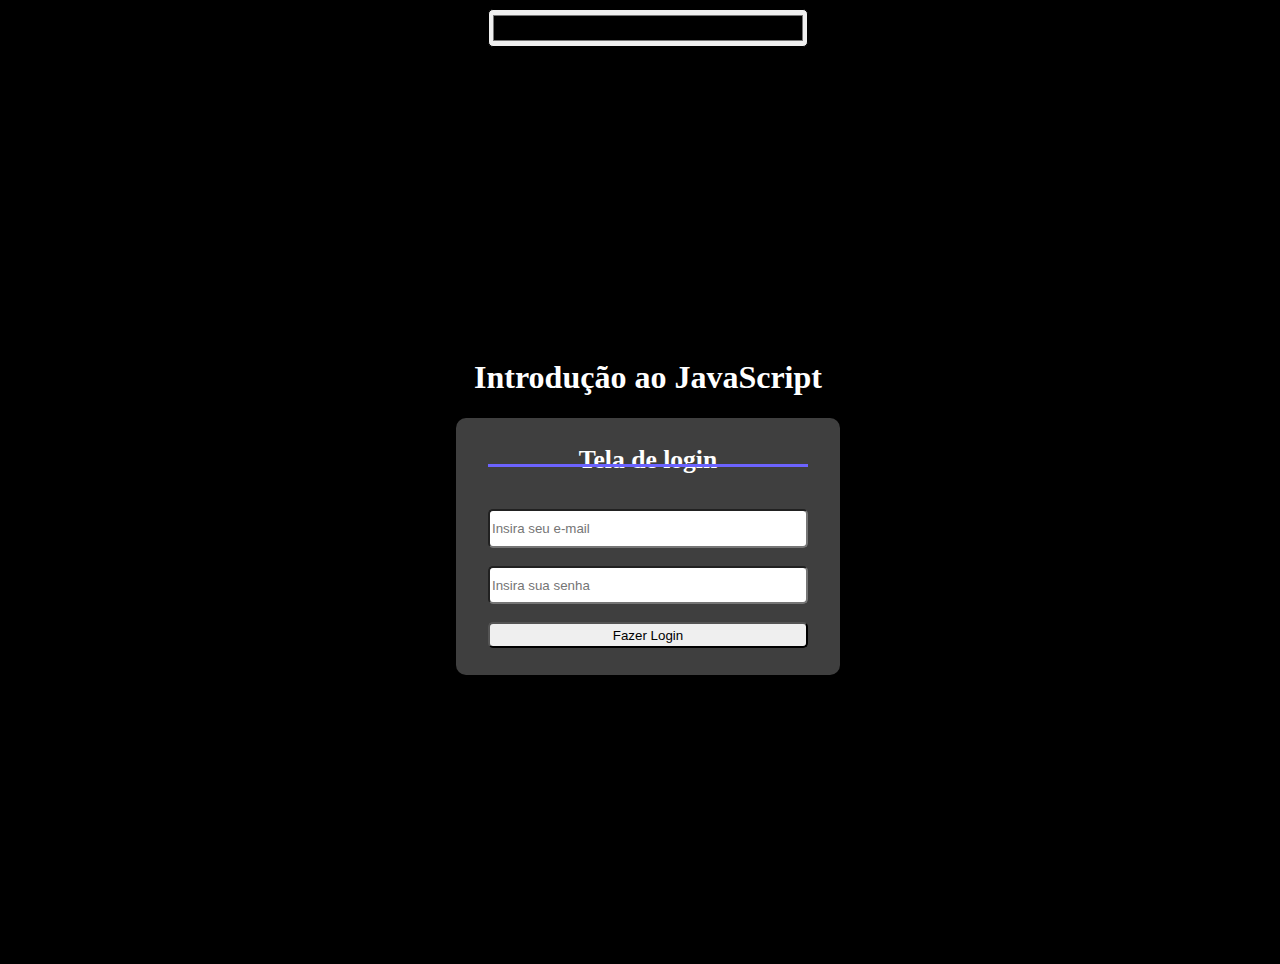
<file: Ex 1/index.html>
<!DOCTYPE html>
<html lang="pt-br">
<head>
    <meta charset="UTF-8">
    <title>Aula de JS</title>
    <link rel="stylesheet" href="css/style.css">
    <script src="js/script.js"></script>
</head>
<body>
    <input type="color" class=trocar onchange="alterarCor()" id="input-trocar">
    <section>
        
        <h1>Introdução ao JavaScript</h1>
            
        <form> 
            <!-- frm-> formulario -->
            <h3>Tela de login</h3>
            <input type="email" placeholder="Insira seu e-mail" id="frmemail">
            <input type="password" placeholder="Insira sua senha" id="frmsenha">
            <button onclick="login()">Fazer Login</button>
            <!-- onclick = quando for clicado -->
        </form> 
    </section>

</body>
</html>
<!--
     Diferentes tipos de Botões
    
    <input type="button">
 -->
</file>
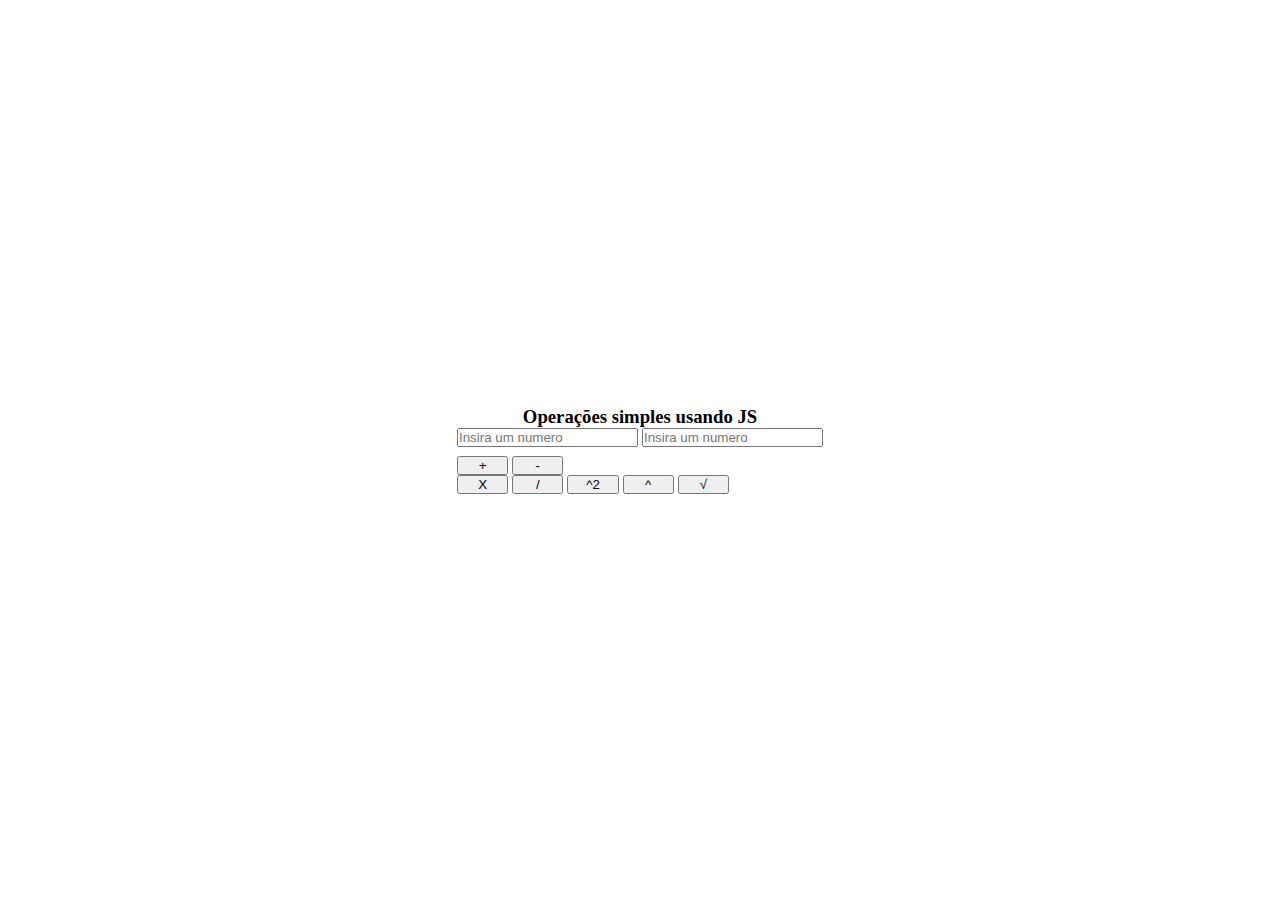
<file: Ex 2/index.html>
<!DOCTYPE html>
<html lang="pt-br">
<head>
    <meta charset="UTF-8">
    <title>Document</title>
    <script src="js/script.js"></script>
 <link rel="stylesheet" href="css/style.css">
</head>
<body>
    <section>
        <h3>Operações simples usando JS</h3>
        <div class="container">
            <input id="n1" type="number" placeholder="Insira um numero">
            <input id="n2" type="number" placeholder="Insira um numero">
            <div class="cont">
                <button onclick="somar()">+</button>
                <button onclick="subtrair()">-</button>
            </div>
            <div class="cont">
                <button onclick="multiplicar()">X</button>
                <button onclick="dividir()">/</button>
                <button onclick="quadrado()">^2</button>
                <button onclick="potencia()">^</button>
                <button onclick="raiz()">√</button>
            </div>
            <p id="result"></p>
        </div>
    </section>
</body>
</html>
</file>
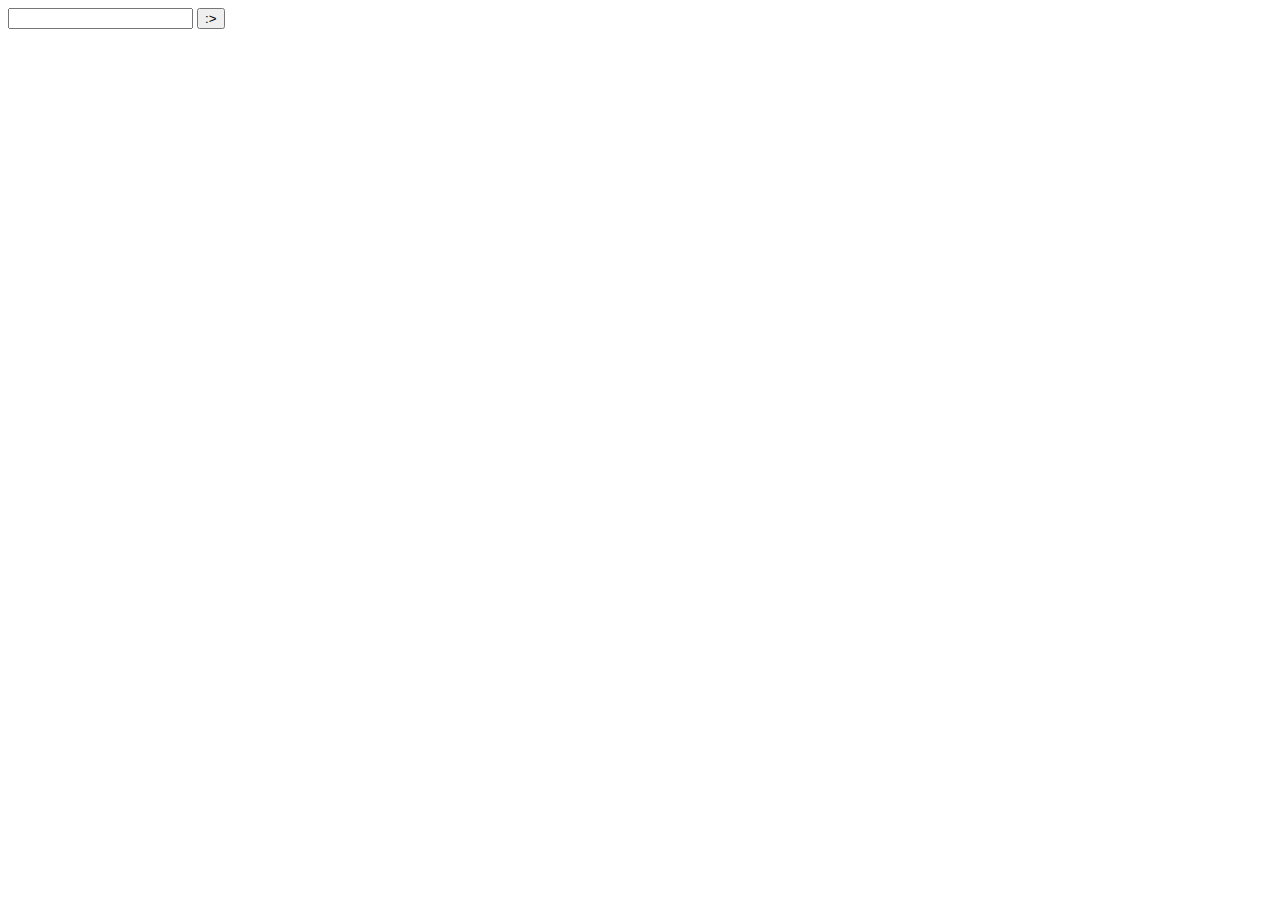
<file: Ex 3/index.html>
<!DOCTYPE html>
<html lang="pt-br">
<head>
    <meta charset="UTF-8">
    <title>Nome</title>
    <script src="js/script.js"></script>
</head>
<body>
    <input type="text" id="frname">
    <button onclick="nome()">:></button>
    <p id="exibition-name"></p> 

</body>
</html>
</file>
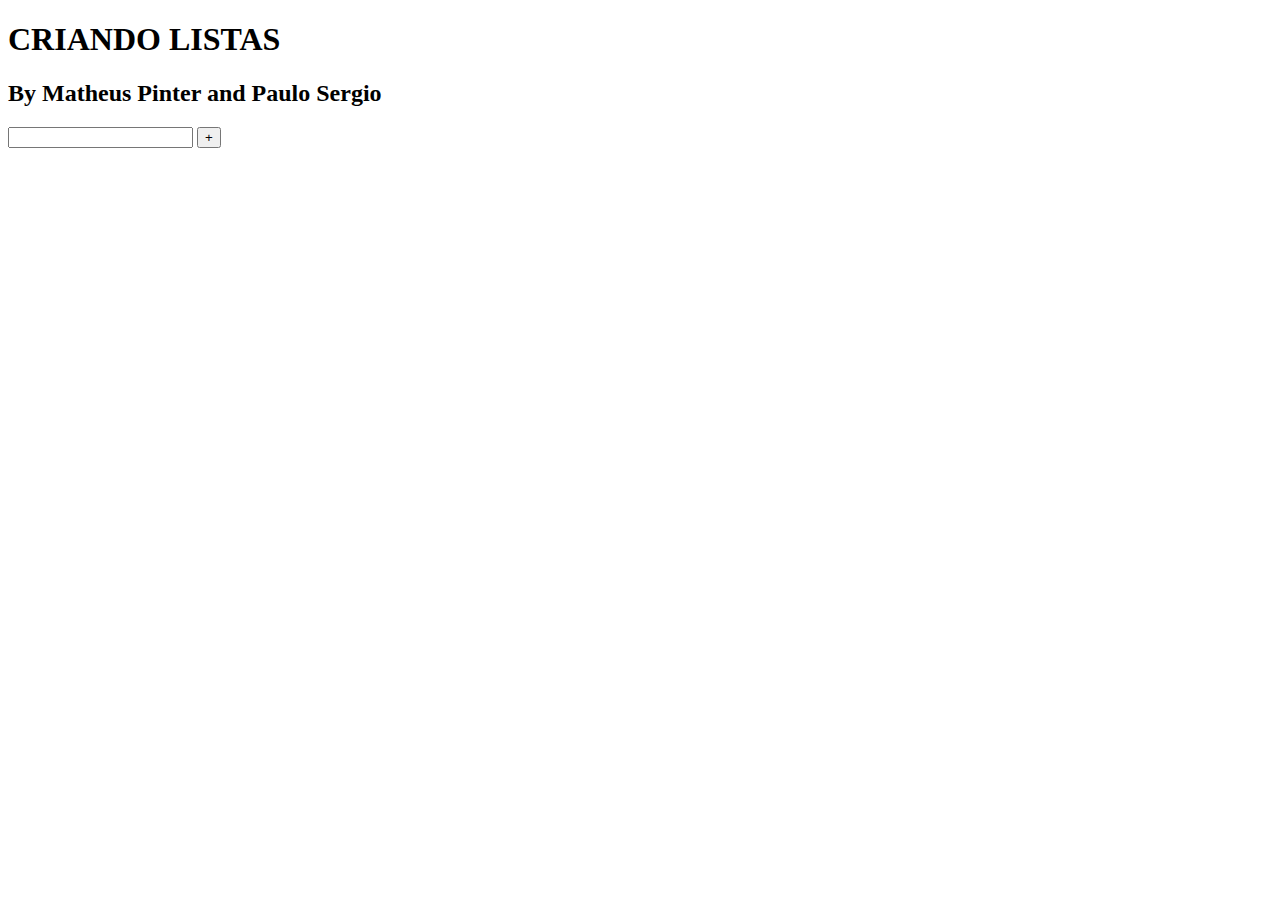
<file: Ex 4/index.html>
<!DOCTYPE html>
<html lang="pt-br">
<head>
    <meta charset="UTF-8">
    <meta http-equiv="X-UA-Compatible" content="IE=edge">
    <meta name="viewport" content="width=device-width, initial-scale=1.0">
   
    <title>Criando Listas</title>
</head>
<body>
    <header>
        <h1>CRIANDO LISTAS</h1>
        <h2>By Matheus Pinter and Paulo Sergio</h2>
    </header>
    <section>
        <input type="text" name="frmLista" id="frmLista">
        <button id="button">+</button>
        <ul id="ul">
            
        </ul>
    </section>
    <script src="js/script.js"></script>
</body>
</html>
</file>
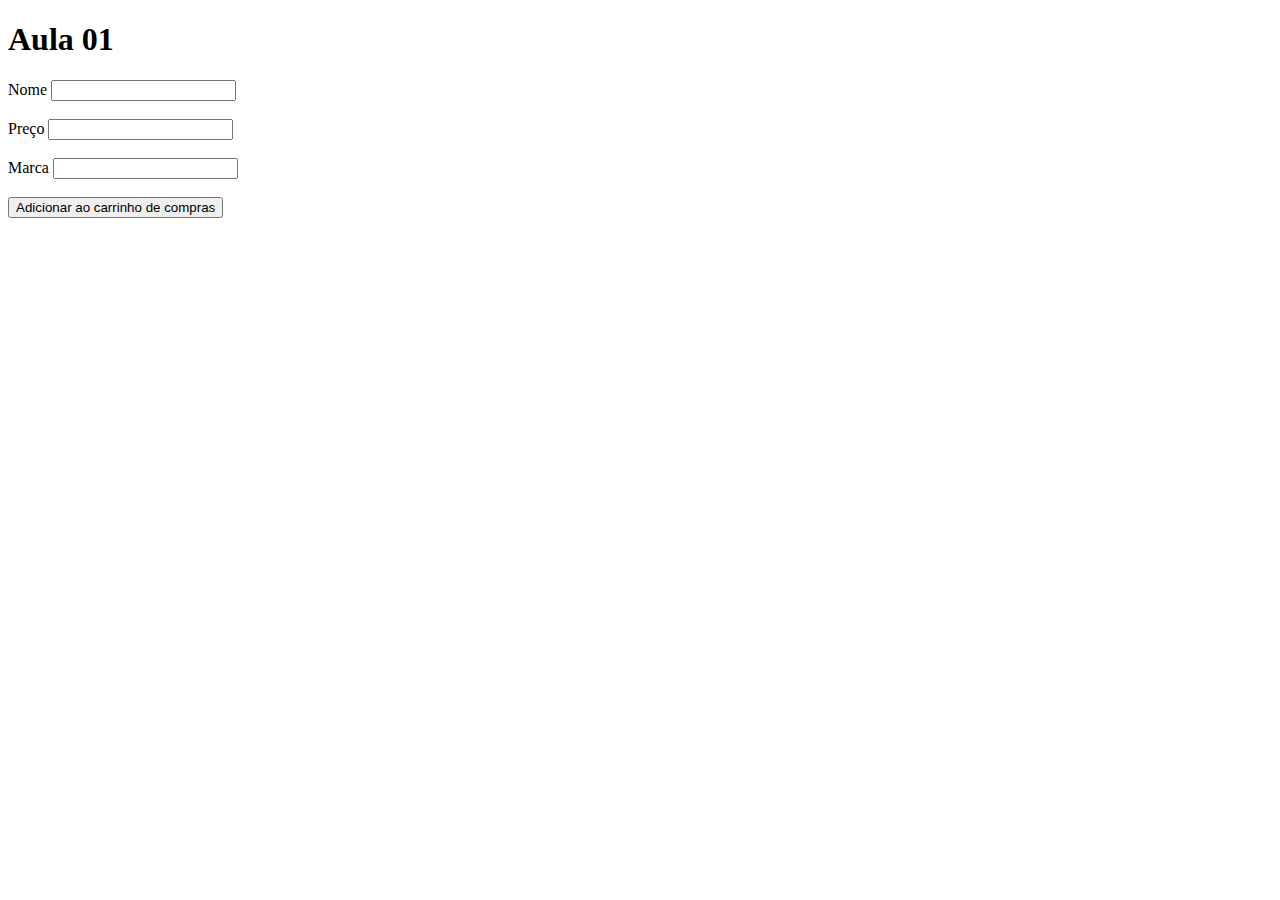
<file: Ex 5/index.html>
<!DOCTYPE html>
<html lang="pt-br">

<head>
   <meta charset="UTF-8">
   <meta name="viewport" content="width=device-width, initial-scale=1.0">
   <title>Aula - Introdução ao Javascript</title>
   <script src="script.js"></script>
</head>

<body>
   <h1>Aula 01</h1>
   <!-- a Tag Form é utilizada sempre que criamos um "formulário".
   Um formulário é um tipo específico de container que utilizamos 
   para abrigar componentes de entrada de dados a partir do usuário. -->
         
      <label for="">Nome</label>
      <input type="text" id="nomeprod" ><br><br>
      <label for="">Preço</label>
      <input type="number" id="precoprod" ><br><br>
      <label for="">Marca</label>
      <input type="text" id="marcaprod" > <br><br>
      
      

    <button onclick="addLista()">Adicionar ao carrinho de compras</button>

    <div id="exibircont">

    </div>
</body>

</html>
</file>
<file: Ex 1/css/style.css>
*{

    box-sizing: border-box;
    
}

body{
    width: 100%;
    height: 100%;
    background-color: black;
    overflow: hidden;
}

section{
    width: 100vw;
    height: 100vh;
    display: flex;
    align-items: center;
    justify-content: center;
    flex-direction: column;
    position: relative;
}

h1{
    color: white;
}

form{
    display: flex;
    flex-direction: column;
    justify-content: center;
    align-items: center;
    text-align: center;
    width: 30vw;
    height: 35vh auto;
    background-color: #3f3f3f;
    /* margin-left: 35vw; */
    /* margin-top: 15vw; */
    /* margin: 0 auto; */
     border-radius: 10px; 
}

input{
    display: block;
    margin: 1vh auto;
    width:25vw;
    height: 3vw;
    border-radius: 5px; 
}

button{
    width:25vw;
    height: 2vw;
    margin-top:1vh;
    margin-bottom: 3vh;
    border-radius:5px;
}

h3{
    color:white;
    font-weight: bold;
    font-size: 2vw;
    margin-top: 3vh;

}
section:before{
    content: '';
    background-color:#6C63FF;
    width: 25vw;
    height: 3px;
    margin-top: -9vh;
    position: absolute;

}
</file>
<file: Ex 2/css/style.css>
*{
    margin:0;
    padding:0;
}

section{
    width: 100vw;
    height: 100vh;
    display: flex;
    align-items: center;
    justify-content: center;
    flex-direction: column;
    position: relative;
}

input{
    margin-bottom:1vh;
}



button{
    width:4vw;
    
}
</file>
